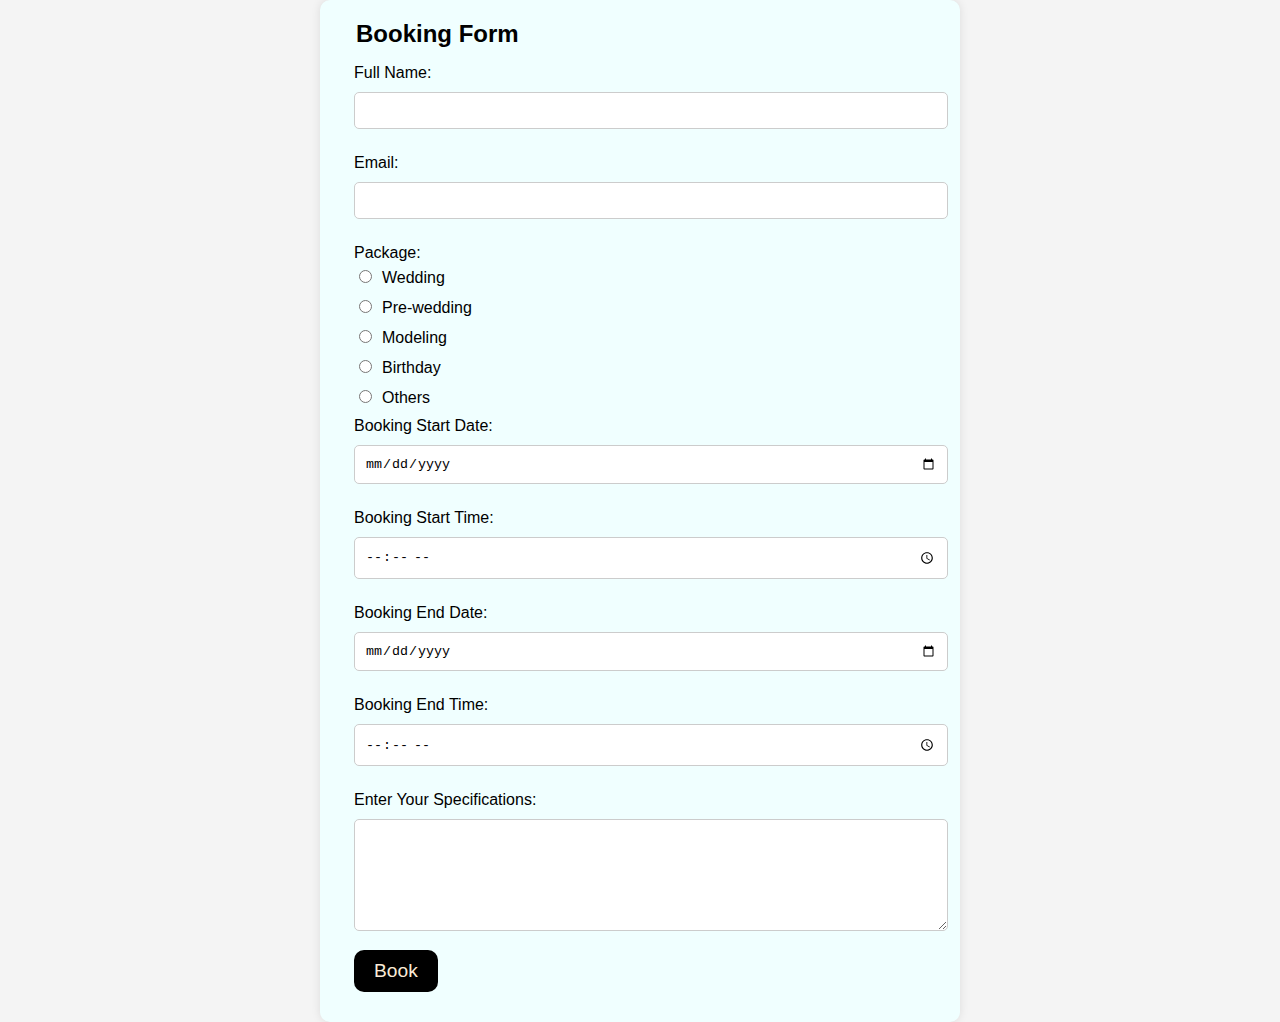
<file: form.html>
<!DOCTYPE html>
<html lang="en">
<head>
    <meta charset="UTF-8">
    <meta name="viewport" content="width=device-width, initial-scale=1.0">
    <title>Booking Form</title>
    <style>
        body {
            font-family: "Jost", sans-serif;
            display: flex;
            justify-content: center;
            align-items: center;
            min-height: 100vh;
            background-color: #f4f4f4;
            margin: 0;
        }
        form {
            width: 90%;
            max-width: 600px;
            padding: 20px;
            background-color: azure;
            border-radius: 10px;
            box-shadow: 0 0 10px rgba(0, 0, 0, 0.1);
        }
        fieldset {
            border: none;
        }
        legend {
            font-size: 1.5rem;
            font-weight: bold;
        }
        label {
            display: block;
            margin: 10px 0 5px;
        }
        input[type="text"],
        input[type="email"],
        input[type="date"],
        input[type="time"],
        textarea {
            width: 100%;
            padding: 10px;
            margin: 5px 0 15px;
            border: 1px solid #ccc;
            border-radius: 5px;
        }
        input[type="radio"] {
            margin-right: 10px;
        }
        button {
            font-size: 1.2rem;
            background-color: black;
            color: antiquewhite;
            border-radius: 10px;
            padding: 10px 20px;
            border: none;
            cursor: pointer;
        }
        button:hover {
            background-color: rgb(42, 164, 2);
        }
    </style>
</head>
<body>
    <form>
        <fieldset>
            <legend>Booking Form</legend>
            <label for="Name">Full Name:</label>
            <input type="text" id="Name" name="Name" required>
            
            <label for="email">Email:</label>
            <input type="email" id="email" name="email" required>
            
            <label>Package:</label>
            <input type="radio" id="wedding" name="Package" value="Wedding" required>Wedding
            <label for="wedding"></label>
            <input type="radio" id="pre-wedding" name="Package" value="Pre-Wedding">Pre-wedding
            <label for="pre-wedding"></label>
            <input type="radio" id="modeling" name="Package" value="Modeling">Modeling
            <label for="modeling"></label>
            <input type="radio" id="birthday" name="Package" value="Birthday">Birthday
            <label for="birthday"></label>
            <input type="radio" id="others" name="Package" value="Others">Others
            <label for="others"></label>
            
            <label for="start-date">Booking Start Date:</label>
            <input type="date" id="start-date" name="start-date" required>
            
            <label for="start-time">Booking Start Time:</label>
            <input type="time" id="start-time" name="start-time" required>
            
            <label for="end-date">Booking End Date:</label>
            <input type="date" id="end-date" name="end-date" required>
            
            <label for="end-time">Booking End Time:</label>
            <input type="time" id="end-time" name="end-time" required>
            
            <label for="specifications">Enter Your Specifications:</label>
            <textarea id="specifications" name="specifications" rows="6" required></textarea>
            
            <button type="submit">Book</button>
        </fieldset>
    </form>
</body>
</html>
</file>
